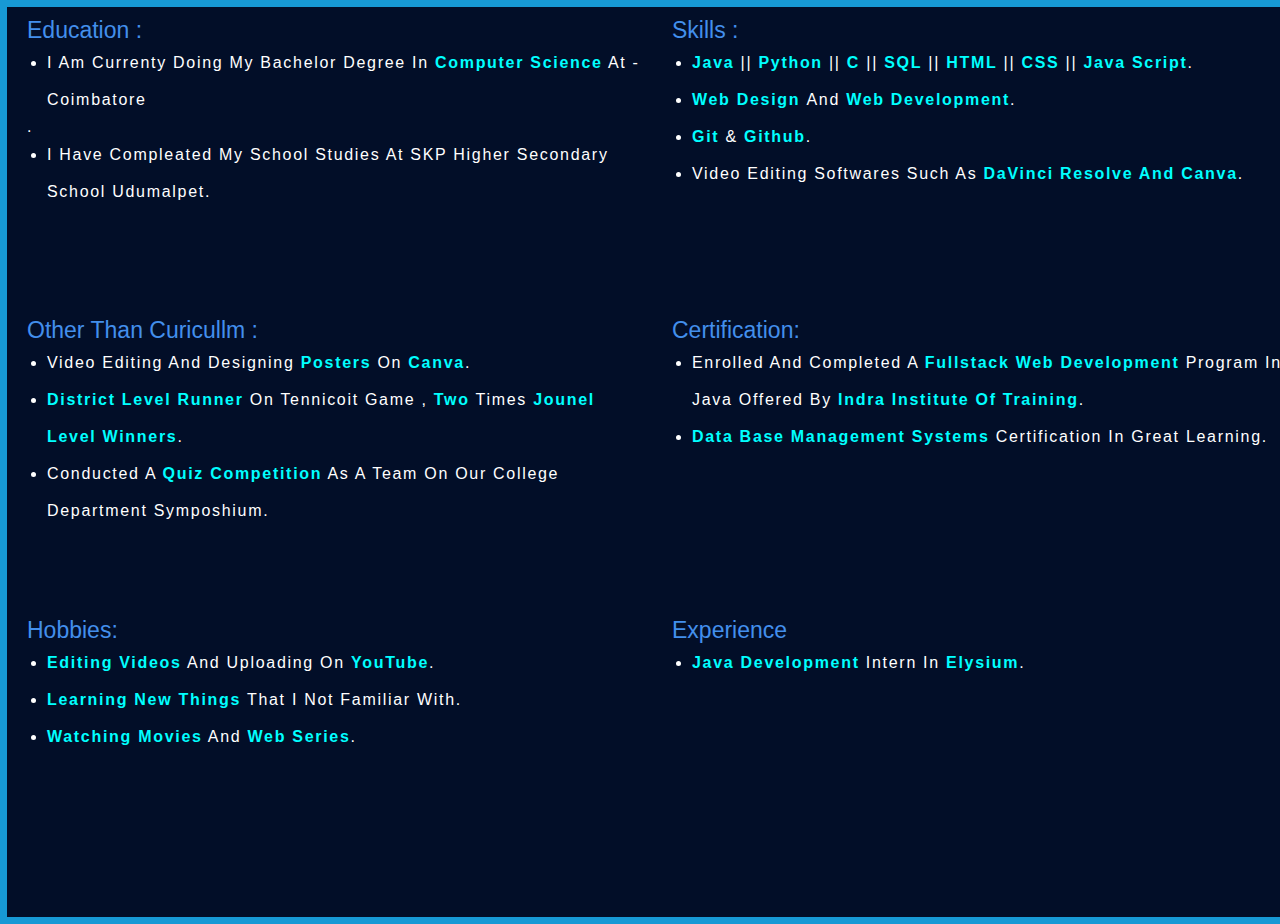
<file: about.html>
<!DOCTYPE html>
<html>
    <head>
        <meta charset="UTF-8">
        <meta name="viewport" content="width=device-width, initial-scale=1.0">
        <title>About</title>
        <link rel="stylesheet" href="about.css">
    </head>
    <body>
        <div class="layout">
            <div class="container">
                <div class="part1">
                    <header>Education :</header>
                <li>i am currenty doing my bachelor degree in <b>computer science</b> at <b>rVS college of Engineering and technology</b> - coimbatore</li>. 
                <li>i have compleated my school studies at SKP higher secondary school udumalpet.</li><hr>
                </div>
                <div class="part2">
                    <header>Skills :</header>
                    <li><b>java</b> || <b>python</b> || <b>c</b> || <b>sQL</b> || <b>HTML</b> || <b>CSS</b> || <b>java script</b>.</li>
                    <li><b>web design </b>and <b>web development</b>.</li>
                    <li><b>git</b> & <b>github</b>.</li>
                    <li>video editing softwares such 
                         as <b>daVinci resolve and canva</b>.
                    </li>
                    <hr>
                </div>
            </div>
            <div class="container2">
                <div class="part3">
                    <header>Other Than Curicullm :</header>
                    <li>Video editing and designing <b>posters</b> on <b>canva</b>. </li>
                    <li>
                       <b> district level runner</b> on tennicoit game , <b>two</b> times <b>jounel level winners</b>.
                    </li>
                    <li>conducted a <b>quiz competition</b> as a team on our college department symposhium.</li>
                </div>
                <div class="part4">
                    <header>Certification:</header>
                    <li>enrolled and completed a <b>fullstack web development</b> program in java offered by <b>indra institute of training</b>.</li>
                    <li><b>data base management systems</b> Certification in great learning.</li>
                </div>
            </div>
            <div class="container3">
                <div class="part5">
                    <header>Hobbies:</header>
                    <li><b>editing videos</b> and uploading on <b>youTube</b>.</li>
                    <li><b>learning new things</b> that i not familiar with. </li>
                    <li><b>watching movies</b> and <b>web series</b>.</li>
                </div>
                <div class="part6">
                    <header>Experience</header>
                    <li><b>Java Development</b> intern in <b>elysium</b>.</li>
                </div>
            </div>
        </div>
    </body>
</html>
</file>
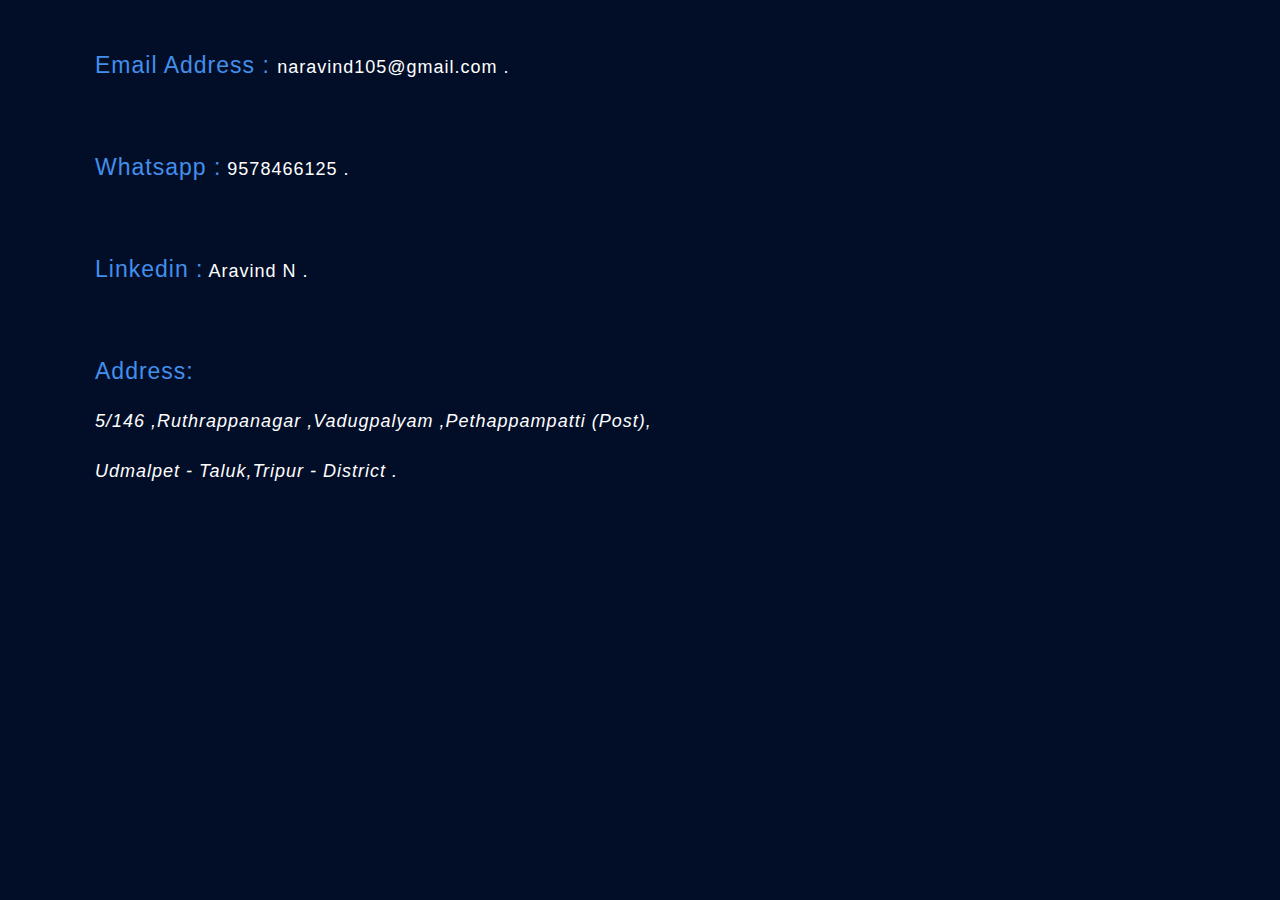
<file: contact.html>
<!DOCTYPE html>
<html>
    <head>
        <title>Contact Info</title>
        <link rel="stylesheet" href="contact.css">
        
    </head>
    <body>
        <div class="layout">
            <div class="container">
                <span>Email Address : </span><a href="https://mail.google.com/mail/u/0/#inbox?compose=GTvVlcSHwCwTzMKWLsCrhQDBSwgsxHqsRFDFWshCThwnmmNmxjbgJhxBHWchBjCHdPNmTMNGwldfj">naravind105@gmail.com</a> . <br><br>
                <span>Whatsapp :</span> 9578466125 . <br><br>
                <span>Linkedin :</span> Aravind N . <br><br>
                <header>Address:</header>
            <address>5/146 ,Ruthrappanagar ,Vadugpalyam ,Pethappampatti (Post),<br>
                Udmalpet - Taluk,Tripur - District .
            </address>
            </div>
            <div class="call">
            </div>
        </div>
    </body>
</html>
</file>
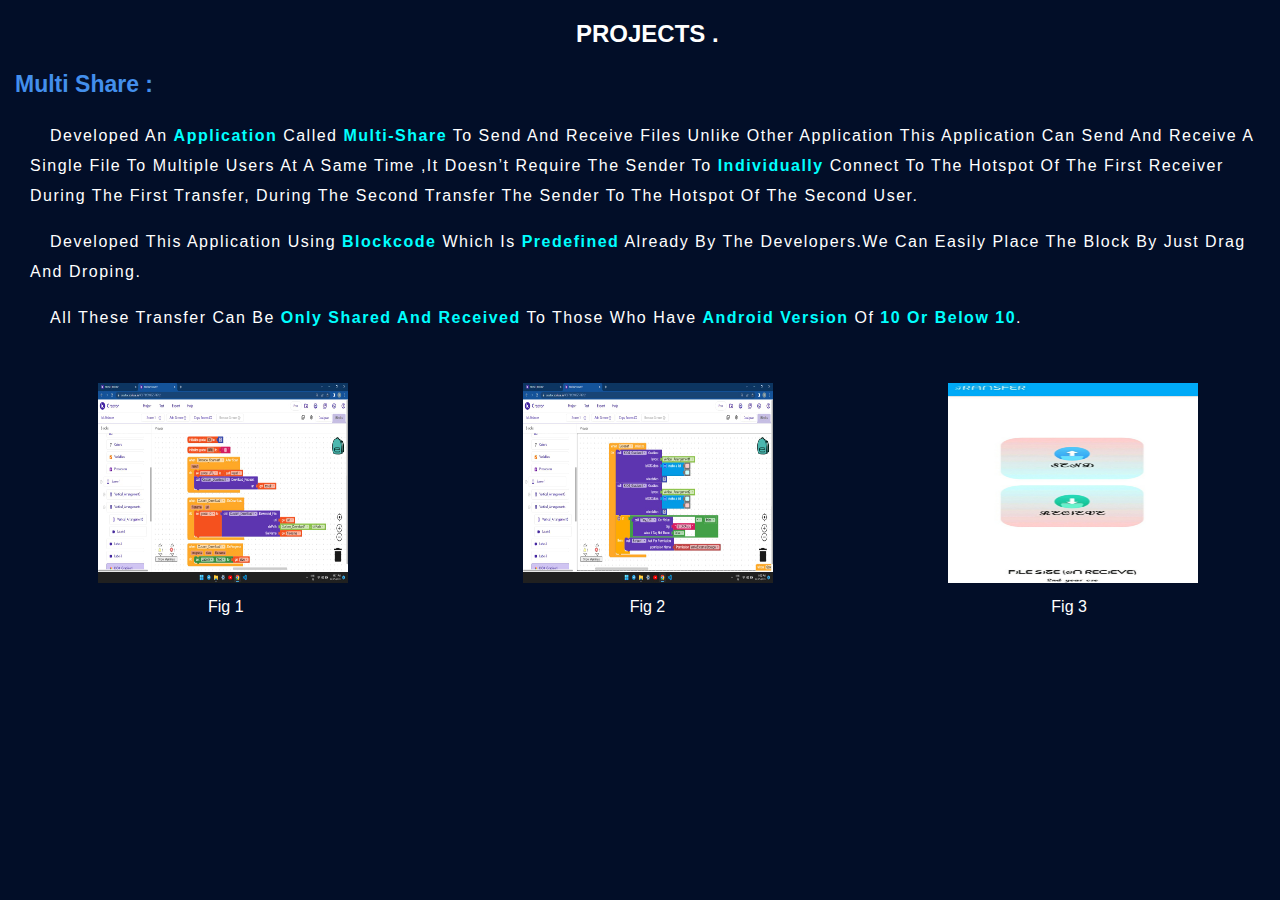
<file: projects.html>
<!DOCTYPE html>
<html>
    <head>
        <title>Project</title>
        <link rel="stylesheet" href="projects.css">
    </head>
    <body>
        <h2>PROJECTS .</h2>
        <div class="project1">
            <h3>Multi Share :</h3>
            <p><span> developed</span> an  <b>application</b>  called  <b>Multi-Share</b>   to send  and  receive  files  unlike  other  application   this application  can send and receive a single file to multiple users at a same time ,it doesn’t  require  the sender to <b>individually</b>   connect to the hotspot  of the first receiver during  the first transfer, during the second  transfer the sender  to the hotspot of the second user. </p>
            <p><span>developed</span> this application using <b>blockcode</b> which is <b>predefined</b> already by the developers.we can easily place the block by just drag and droping.</p>
            <p><span>All</span> these transfer can be <b>only shared and received</b> to those who have <b> Android version</b> of <b>10 or below 10</b>.</p>
            <div class="photo">
                <img src="multishare.jpg" alt="Fig 1">
                <img src="multishare1.jpg" alt="Fig 2">
                <img src="multishare3.jpg" alt="Fig 3">
            </div>
            <div class="alt">
                <div>Fig 1</div>
                <div>Fig 2</div>
                <div>Fig  3</div>
            </div>
        </div>
    </body>
</html>
</file>
<file: about.css>
body{
    margin: 0%;
    padding: 0;
    font-family: 'Gill Sans', 'Gill Sans MT', Calibri, 'Trebuchet MS', sans-serif;
    background-color: #020e28;
    color: white;
    box-sizing: border-box;
    height: 100%
}
.layout{
    width: 100%;
    height: 100%;
    border: 7px solid rgb(23, 153, 213);
}
.container{
    margin-top: 10px;
}
.container,.container2,.container3{
    width: 100%;
    display: flex;
}
.part1,.part3,.part5{
    height:300px;
    width: 40%;
    flex: 1;
    margin-left: 20px;
}
.part1 :last-child{
    margin-top: 95px;
    margin-bottom: 20px;
    display: none;
}
.part2 hr{
    margin-top: 80px;
    margin-bottom: 20px;
    display: none;
}
.part2,.part4,.part6{
    height: 300px;
    margin-left: 30px;
    width: 40%;
    flex:1;
}
.container p, li{
    text-transform: capitalize;
    letter-spacing: 1.7px;
    line-height: 37px;
    margin-left: 20px;
}
b{
    color: aqua;
}

header{
    color: rgb(67, 143, 236);
   font-size: 23px;
}
@media screen and (max-width:750px){
    .layout{
        width: 800px;
        border: 5px solid rgb(23, 153, 213);
        padding-right: 25px;
    }
    .container,.container2,.container3{
        display: block;
        margin-right: 10px;
    }
    .part1,.part3,.part5{
        margin-left: 30px;
    }
    .part1,.part3,.part5,.part2,.part4,.part6{
        width: 100%;
        height: 200px;
        margin-bottom: 40px;
    }
    .part3{
        height: 250px;
    }
    .part5{
        height: 160px;
    }
}
@media screen and (max-width:500px){
     body{
        max-height: 1500px;
        font-size: 21px;
     }
     
     header{
        font-size: 27px;
     }
}
</file>
<file: contact.css>
body{
    margin: 0%;
    padding: 0;
    font-family: 'Gill Sans', 'Gill Sans MT', Calibri, 'Trebuchet MS', sans-serif;
    background-color: #020e28;
    color: white;
    box-sizing: border-box;
}
.layout{
    margin-left: 70px;
    width: 100%;
    height: 100%;
}
.container{
    letter-spacing: 1px;
    margin-top: 40px;
    width: 50%;
    margin-left: 25px;
    font-size: 18px;
    line-height: 50px;
}a{
    text-decoration: none;
    color: white;
    font-size: 18px;
}
a:hover{
    color:aqua;
}

span{
    margin-top: 15px;
    margin-bottom: 40px;
    color: rgb(67, 143, 236);
    font-size: 23px;
}
header{
    color: rgb(67, 143, 236);
    font-size: 23px;
}

@media  screen and (max-width:500px) {
    .container{
        font-size: 20px;
        margin-left: 14px;
    }
    .address{
        font-size: 20px;
    }
    span{
        font-size: 27px;
    }
}
@media  screen and (max-width:450px) {
    .container{
        font-size: 22px;
        margin-left: 10px;
    }
    .address{
        font-size: 20px;
    }
    span{
        font-size: 30px;
    }
}
</file>
<file: projects.css>
body{
    margin: 0%;
    padding: 0;
    font-family: 'Gill Sans', 'Gill Sans MT', Calibri, 'Trebuchet MS', sans-serif;
    background-color: #020e28;
    color: white;
    box-sizing: border-box;
    text-transform: capitalize;
}
h2{
    margin-left: 45%;
}
.project1{
    margin-left: 15px;
}
h3{
    color: rgb(67, 143, 236);
   font-size: 23px;
}
b{
    
    color: aqua;
}
p{
    letter-spacing: 1.5px;
    line-height: 30px;
    margin-left: 15px;
}
span{
    margin-left: 20px;
}
.photo{
    margin-top: 50px;
    display: flex;
    justify-content: space-around;
    column-gap: 10px;
}
.photo img{
    width: 250px;
    height: 200px;
}
.alt{
    margin-top: 15px;
    display: flex;
    justify-content: space-around;
}
</file>
